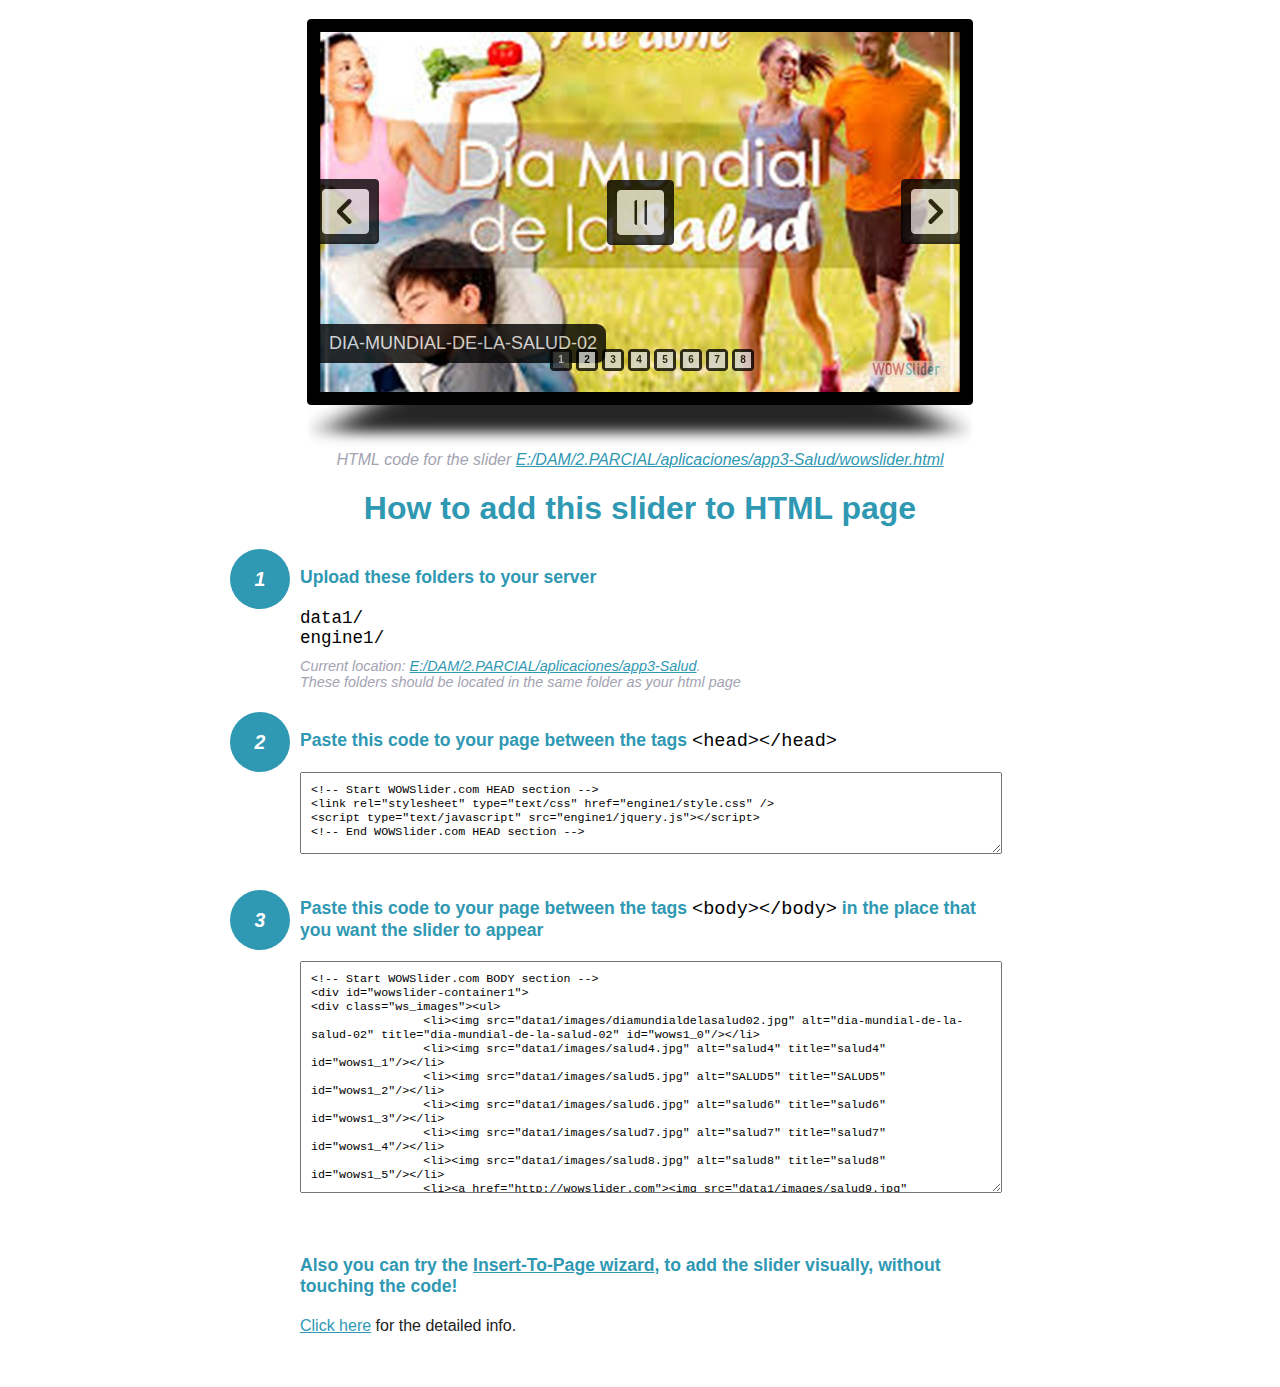
<file: wowslider-howto.html>
<!DOCTYPE html>
<html>
<head>
	<title>WOWSlider</title>
	<meta http-equiv="content-type" content="text/html; charset=utf-8" />
	<meta name="description" content="WOWSlider" />
	
	<!-- Start WOWSlider.com HEAD section --> <!-- add to the <head> of your page -->
	<link rel="stylesheet" type="text/css" href="engine1/style.css" />
	<script type="text/javascript" src="engine1/jquery.js"></script>
	<!-- End WOWSlider.com HEAD section -->


<style>
.instuction {
	font-family: sans-serif, Arial;
	display: block;
	margin: 0 auto;
	max-width: 820px;
	width: 100%;
	padding: 0 70px;
	color: #222;
	-webkit-box-sizing: border-box;
	-moz-box-sizing: border-box;
	box-sizing: border-box;
}
.instuction h1 img {
	max-width: 170px;
	vertical-align: middle;
	margin-bottom: 10px;
}
.instuction h1 {
	color: #2F98B3;
	text-align: center;
}
.instuction h2 {
	position: relative;
	font-size: 1.1em;
	color: #2F98B3;
	margin-bottom: 20px;
	margin-top: 40px;
}
.instuction h2 span.num {
	position: absolute;
	left: -70px;
	top: -18px;
	display: inline-block;
	vertical-align: middle;
	font-style: italic;
	font-size: 1.1em;
	width: 60px;
	height: 60px;
	line-height: 60px;
	text-align: center;
	background: #2F98B3;
	color: #fff;
	border-radius: 50%;
}
.instuction .mono {
	color: #000;
	font-family: monospace;
	font-size: 1.3em;
	font-weight: normal;
}
.instuction li.mono {
	font-size: 1.5em;
}

.instuction ul {
	font-size: 0.9em;
	margin-top: 0;
	padding-left: 0;
	list-style: none;
}
.instuction .note {
	color: #A3A3B2;
	font-style: italic;
	padding-top: 10px;
}
.instuction p.note {
	text-align: center;
	padding-top: 0;
	margin-top: 4px;
}
.instuction textarea {
	font-size: 0.9em;
	min-height: 60px;
	padding: 10px;
	margin: 0;
	overflow: auto;
	max-width: 100%;
	width: 100%;
}
.instuction a,
.instuction a:visited {
	color: #2F98B3;
}
</style>


</head>
<body style="margin:auto">

<br>

<!-- Start WOWSlider.com BODY section --> <!-- add to the <body> of your page -->
<div id="wowslider-container1">
<div class="ws_images"><ul>
		<li><img src="data1/images/diamundialdelasalud02.jpg" alt="dia-mundial-de-la-salud-02" title="dia-mundial-de-la-salud-02" id="wows1_0"/></li>
		<li><img src="data1/images/salud4.jpg" alt="salud4" title="salud4" id="wows1_1"/></li>
		<li><img src="data1/images/salud5.jpg" alt="SALUD5" title="SALUD5" id="wows1_2"/></li>
		<li><img src="data1/images/salud6.jpg" alt="salud6" title="salud6" id="wows1_3"/></li>
		<li><img src="data1/images/salud7.jpg" alt="salud7" title="salud7" id="wows1_4"/></li>
		<li><img src="data1/images/salud8.jpg" alt="salud8" title="salud8" id="wows1_5"/></li>
		<li><a href="http://wowslider.com"><img src="data1/images/salud9.jpg" alt="responsive slider" title="salud9" id="wows1_6"/></a></li>
		<li><img src="data1/images/salud10.png" alt="salud10" title="salud10" id="wows1_7"/></li>
	</ul></div>
	<div class="ws_bullets"><div>
		<a href="#" title="dia-mundial-de-la-salud-02"><span><img src="data1/tooltips/diamundialdelasalud02.jpg" alt="dia-mundial-de-la-salud-02"/>1</span></a>
		<a href="#" title="salud4"><span><img src="data1/tooltips/salud4.jpg" alt="salud4"/>2</span></a>
		<a href="#" title="SALUD5"><span><img src="data1/tooltips/salud5.jpg" alt="SALUD5"/>3</span></a>
		<a href="#" title="salud6"><span><img src="data1/tooltips/salud6.jpg" alt="salud6"/>4</span></a>
		<a href="#" title="salud7"><span><img src="data1/tooltips/salud7.jpg" alt="salud7"/>5</span></a>
		<a href="#" title="salud8"><span><img src="data1/tooltips/salud8.jpg" alt="salud8"/>6</span></a>
		<a href="#" title="salud9"><span><img src="data1/tooltips/salud9.jpg" alt="salud9"/>7</span></a>
		<a href="#" title="salud10"><span><img src="data1/tooltips/salud10.png" alt="salud10"/>8</span></a>
	</div></div><div class="ws_script" style="position:absolute;left:-99%"><a href="http://wowslider.com">responsive slider</a> by WOWSlider.com v8.7</div>
<div class="ws_shadow"></div>
</div>	
<script type="text/javascript" src="engine1/wowslider.js"></script>
<script type="text/javascript" src="engine1/script.js"></script>
<!-- End WOWSlider.com BODY section -->


<div class="instuction">
	<p class="note">HTML code for the slider <a href="file:///E:/DAM/2.PARCIAL/aplicaciones/app3-Salud/wowslider.html">E:/DAM/2.PARCIAL/aplicaciones/app3-Salud/wowslider.html</a></p>

	<h1>
		How to add this slider to HTML page
	</h1>

	<h2><span class="num">1</span> Upload these folders to your server</h2>
	<ul>
		<li class="mono">data1/</li>
		<li class="mono">engine1/</li>
		<li class="note">Current location: <a href="file:///E:/DAM/2.PARCIAL/aplicaciones/app3-Salud">E:/DAM/2.PARCIAL/aplicaciones/app3-Salud</a>. <br>These folders should be located in the same folder as your html page</li>
	</ul>

	<h2><span class="num">2</span> Paste this code to your page between the tags <span class="mono">&lt;head&gt;&lt;/head&gt;</span></h2>
	<textarea onclick="this.select()">&lt;!-- Start WOWSlider.com HEAD section --&gt;
&lt;link rel=&quot;stylesheet&quot; type=&quot;text/css&quot; href=&quot;engine1/style.css&quot; /&gt;
&lt;script type=&quot;text/javascript&quot; src=&quot;engine1/jquery.js&quot;&gt;&lt;/script&gt;
&lt;!-- End WOWSlider.com HEAD section --&gt;</textarea>


	<h2><span class="num" style="top: -8px;">3</span> Paste this code to your page between the tags <span class="mono">&lt;body&gt;&lt;/body&gt;</span> in the place that you want the slider to appear</h2>
	<textarea onclick="this.select()" rows="15">&lt;!-- Start WOWSlider.com BODY section --&gt;
&lt;div id=&quot;wowslider-container1&quot;&gt;
&lt;div class=&quot;ws_images&quot;&gt;&lt;ul&gt;
		&lt;li&gt;&lt;img src=&quot;data1/images/diamundialdelasalud02.jpg&quot; alt=&quot;dia-mundial-de-la-salud-02&quot; title=&quot;dia-mundial-de-la-salud-02&quot; id=&quot;wows1_0&quot;/&gt;&lt;/li&gt;
		&lt;li&gt;&lt;img src=&quot;data1/images/salud4.jpg&quot; alt=&quot;salud4&quot; title=&quot;salud4&quot; id=&quot;wows1_1&quot;/&gt;&lt;/li&gt;
		&lt;li&gt;&lt;img src=&quot;data1/images/salud5.jpg&quot; alt=&quot;SALUD5&quot; title=&quot;SALUD5&quot; id=&quot;wows1_2&quot;/&gt;&lt;/li&gt;
		&lt;li&gt;&lt;img src=&quot;data1/images/salud6.jpg&quot; alt=&quot;salud6&quot; title=&quot;salud6&quot; id=&quot;wows1_3&quot;/&gt;&lt;/li&gt;
		&lt;li&gt;&lt;img src=&quot;data1/images/salud7.jpg&quot; alt=&quot;salud7&quot; title=&quot;salud7&quot; id=&quot;wows1_4&quot;/&gt;&lt;/li&gt;
		&lt;li&gt;&lt;img src=&quot;data1/images/salud8.jpg&quot; alt=&quot;salud8&quot; title=&quot;salud8&quot; id=&quot;wows1_5&quot;/&gt;&lt;/li&gt;
		&lt;li&gt;&lt;a href=&quot;http://wowslider.com&quot;&gt;&lt;img src=&quot;data1/images/salud9.jpg&quot; alt=&quot;responsive slider&quot; title=&quot;salud9&quot; id=&quot;wows1_6&quot;/&gt;&lt;/a&gt;&lt;/li&gt;
		&lt;li&gt;&lt;img src=&quot;data1/images/salud10.png&quot; alt=&quot;salud10&quot; title=&quot;salud10&quot; id=&quot;wows1_7&quot;/&gt;&lt;/li&gt;
	&lt;/ul&gt;&lt;/div&gt;
	&lt;div class=&quot;ws_bullets&quot;&gt;&lt;div&gt;
		&lt;a href=&quot;#&quot; title=&quot;dia-mundial-de-la-salud-02&quot;&gt;&lt;span&gt;&lt;img src=&quot;data1/tooltips/diamundialdelasalud02.jpg&quot; alt=&quot;dia-mundial-de-la-salud-02&quot;/&gt;1&lt;/span&gt;&lt;/a&gt;
		&lt;a href=&quot;#&quot; title=&quot;salud4&quot;&gt;&lt;span&gt;&lt;img src=&quot;data1/tooltips/salud4.jpg&quot; alt=&quot;salud4&quot;/&gt;2&lt;/span&gt;&lt;/a&gt;
		&lt;a href=&quot;#&quot; title=&quot;SALUD5&quot;&gt;&lt;span&gt;&lt;img src=&quot;data1/tooltips/salud5.jpg&quot; alt=&quot;SALUD5&quot;/&gt;3&lt;/span&gt;&lt;/a&gt;
		&lt;a href=&quot;#&quot; title=&quot;salud6&quot;&gt;&lt;span&gt;&lt;img src=&quot;data1/tooltips/salud6.jpg&quot; alt=&quot;salud6&quot;/&gt;4&lt;/span&gt;&lt;/a&gt;
		&lt;a href=&quot;#&quot; title=&quot;salud7&quot;&gt;&lt;span&gt;&lt;img src=&quot;data1/tooltips/salud7.jpg&quot; alt=&quot;salud7&quot;/&gt;5&lt;/span&gt;&lt;/a&gt;
		&lt;a href=&quot;#&quot; title=&quot;salud8&quot;&gt;&lt;span&gt;&lt;img src=&quot;data1/tooltips/salud8.jpg&quot; alt=&quot;salud8&quot;/&gt;6&lt;/span&gt;&lt;/a&gt;
		&lt;a href=&quot;#&quot; title=&quot;salud9&quot;&gt;&lt;span&gt;&lt;img src=&quot;data1/tooltips/salud9.jpg&quot; alt=&quot;salud9&quot;/&gt;7&lt;/span&gt;&lt;/a&gt;
		&lt;a href=&quot;#&quot; title=&quot;salud10&quot;&gt;&lt;span&gt;&lt;img src=&quot;data1/tooltips/salud10.png&quot; alt=&quot;salud10&quot;/&gt;8&lt;/span&gt;&lt;/a&gt;
	&lt;/div&gt;&lt;/div&gt;&lt;div class=&quot;ws_script&quot; style=&quot;position:absolute;left:-99%&quot;&gt;&lt;a href=&quot;http://wowslider.com&quot;&gt;responsive slider&lt;/a&gt; by WOWSlider.com v8.7&lt;/div&gt;
&lt;div class=&quot;ws_shadow&quot;&gt;&lt;/div&gt;
&lt;/div&gt;	
&lt;script type=&quot;text/javascript&quot; src=&quot;engine1/wowslider.js&quot;&gt;&lt;/script&gt;
&lt;script type=&quot;text/javascript&quot; src=&quot;engine1/script.js&quot;&gt;&lt;/script&gt;
&lt;!-- End WOWSlider.com BODY section --&gt;</textarea>

<br><br>
<h2>Also you can try the <a href="http://wowslider.com/help/add-wowslider-to-page-2.html" target="_blank">Insert-To-Page wizard</a>, to add the slider visually, without touching the code!</h2>
<p>
	<a href="http://wowslider.com/help/add-wowslider-to-page-2.html" target="_blank">Click here</a> for the detailed info.
</p>
</div>

<br><br>
</body>
</html>
</file>
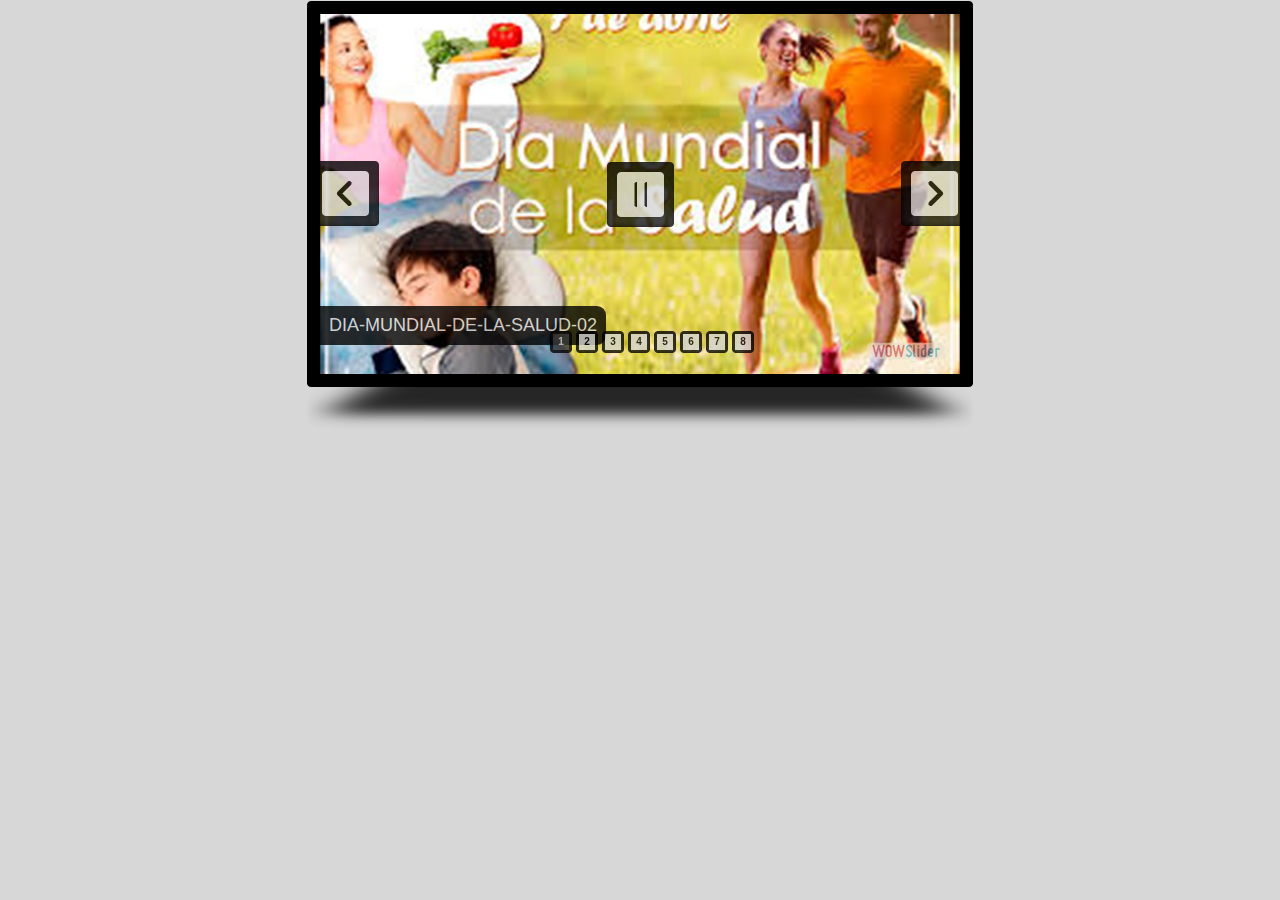
<file: wowslider.html>
<!DOCTYPE html>
<html>
<head>
	<title>Responsive slider</title>
	<meta http-equiv="content-type" content="text/html; charset=utf-8" />
	<meta name="description" content="Made with WOW Slider - Create beautiful, responsive image sliders in a few clicks. Awesome skins and animations. Responsive slider" />
	
	<!-- Start WOWSlider.com HEAD section --> <!-- add to the <head> of your page -->
	<link rel="stylesheet" type="text/css" href="engine1/style.css" />
	<script type="text/javascript" src="engine1/jquery.js"></script>
	<!-- End WOWSlider.com HEAD section -->

</head>
<body style="background-color:#d7d7d7;margin:auto">
	
	<!-- Start WOWSlider.com BODY section --> <!-- add to the <body> of your page -->
	<div id="wowslider-container1">
	<div class="ws_images"><ul>
		<li><img src="data1/images/diamundialdelasalud02.jpg" alt="dia-mundial-de-la-salud-02" title="dia-mundial-de-la-salud-02" id="wows1_0"/></li>
		<li><img src="data1/images/salud4.jpg" alt="salud4" title="salud4" id="wows1_1"/></li>
		<li><img src="data1/images/salud5.jpg" alt="SALUD5" title="SALUD5" id="wows1_2"/></li>
		<li><img src="data1/images/salud6.jpg" alt="salud6" title="salud6" id="wows1_3"/></li>
		<li><img src="data1/images/salud7.jpg" alt="salud7" title="salud7" id="wows1_4"/></li>
		<li><img src="data1/images/salud8.jpg" alt="salud8" title="salud8" id="wows1_5"/></li>
		<li><a href="http://wowslider.com"><img src="data1/images/salud9.jpg" alt="responsive slider" title="salud9" id="wows1_6"/></a></li>
		<li><img src="data1/images/salud10.png" alt="salud10" title="salud10" id="wows1_7"/></li>
	</ul></div>
	<div class="ws_bullets"><div>
		<a href="#" title="dia-mundial-de-la-salud-02"><span><img src="data1/tooltips/diamundialdelasalud02.jpg" alt="dia-mundial-de-la-salud-02"/>1</span></a>
		<a href="#" title="salud4"><span><img src="data1/tooltips/salud4.jpg" alt="salud4"/>2</span></a>
		<a href="#" title="SALUD5"><span><img src="data1/tooltips/salud5.jpg" alt="SALUD5"/>3</span></a>
		<a href="#" title="salud6"><span><img src="data1/tooltips/salud6.jpg" alt="salud6"/>4</span></a>
		<a href="#" title="salud7"><span><img src="data1/tooltips/salud7.jpg" alt="salud7"/>5</span></a>
		<a href="#" title="salud8"><span><img src="data1/tooltips/salud8.jpg" alt="salud8"/>6</span></a>
		<a href="#" title="salud9"><span><img src="data1/tooltips/salud9.jpg" alt="salud9"/>7</span></a>
		<a href="#" title="salud10"><span><img src="data1/tooltips/salud10.png" alt="salud10"/>8</span></a>
	</div></div><div class="ws_script" style="position:absolute;left:-99%"><a href="http://wowslider.com">responsive slider</a> by WOWSlider.com v8.7</div>
	<div class="ws_shadow"></div>
	</div>	
	<script type="text/javascript" src="engine1/wowslider.js"></script>
	<script type="text/javascript" src="engine1/script.js"></script>
	<!-- End WOWSlider.com BODY section -->

</body>
</html>
</file>
<file: engine1/style.css>
/*
 *	generated by WOW Slider 8.7
 *	template Digit
 */

#wowslider-container1 { 
	display: table;
	zoom: 1; 
	position: relative;
	width: 100%;
	max-width: 640px;
	max-height:360px;
	margin:14px auto 59px;
	z-index:90;
	text-align:left; /* reset align=center */
	font-size: 10px;
	text-shadow: none; /* fix some user styles */

	/* reset box-sizing (to boostrap friendly) */
	-webkit-box-sizing: content-box;
	-moz-box-sizing: content-box;
	box-sizing: content-box; 
}
* html #wowslider-container1{ width:640px }
#wowslider-container1 .ws_images ul{
	position:relative;
	width: 10000%; 
	height:100%;
	left:0;
	list-style:none;
	margin:0;
	padding:0;
	border-spacing:0;
	overflow: visible;
	/*table-layout:fixed;*/
}
#wowslider-container1 .ws_images ul li{
	position: relative;
	width:1%;
	height:100%;
	line-height:0; /*opera*/
	overflow: hidden;
	float:left;
	/*font-size:0;*/
	padding:0 0 0 0 !important;
	margin:0 0 0 0 !important;
}

#wowslider-container1 .ws_images{
	position: relative;
	left:0;
	top:0;
	height:100%;
	max-height:360px;
	max-width: 640px;
	vertical-align: top;
	border:none;
	overflow: hidden;
}
#wowslider-container1 .ws_images ul a{
	width:100%;
	height:100%;
	max-height:360px;
	display:block;
	color:transparent;
}
#wowslider-container1 img{
	max-width: none !important;
}
#wowslider-container1 .ws_images .ws_list img,
#wowslider-container1 .ws_images > div > img{
	width:100%;
	border:none 0;
	max-width: none;
	padding:0;
	margin:0;
}
#wowslider-container1 .ws_images > div > img {
	max-height:360px;
}

#wowslider-container1 .ws_images iframe {
	position: absolute;
	z-index: -1;
}

#wowslider-container1 .ws-title > div {
	display: inline-block !important;
}

#wowslider-container1 a{ 
	text-decoration: none; 
	outline: none; 
	border: none; 
}

#wowslider-container1  .ws_bullets { 
	float: left;
	position:absolute;
	z-index:70;
}
#wowslider-container1  .ws_bullets div{
	position:relative;
	float:left;
	font-size: 0px;
}
/* compatibility with Joomla styles */
#wowslider-container1  .ws_bullets a {
	line-height: 0;
}

#wowslider-container1  .ws_script{
	display:none;
}
#wowslider-container1 sound, 
#wowslider-container1 object{
	position:absolute;
}

/* prevent some of users reset styles */
#wowslider-container1 .ws_effect {
	position: static;
	width: 100%;
	height: 100%;
}

#wowslider-container1 .ws_photoItem {
	border: 2em solid #fff;
	margin-left: -2em;
	margin-top: -2em;
}
#wowslider-container1 .ws_cube_side {
	background: #A6A5A9;
}


#wowslider-container1.ws_gestures {
	cursor: -webkit-grab;
	cursor: -moz-grab;
	cursor: url("[data-uri]"), move;
}
#wowslider-container1.ws_gestures.ws_grabbing {
	cursor: -webkit-grabbing;
	cursor: -moz-grabbing;
	cursor: url("[data-uri]"), move;
}

/* hide controls when video start play */
#wowslider-container1.ws_video_playing .ws_bullets,
#wowslider-container1.ws_video_playing .ws_fullscreen,
#wowslider-container1.ws_video_playing .ws_next,
#wowslider-container1.ws_video_playing .ws_prev {
	display: none;
}


/* youtube/vimeo buttons */
#wowslider-container1 .ws_video_btn {
	position: absolute;
	display: none;
	cursor: pointer;
	top: 0;
	left: 0;
	width: 100%;
	height: 100%;
	z-index: 55;
}
#wowslider-container1 .ws_video_btn.ws_youtube,
#wowslider-container1 .ws_video_btn.ws_vimeo {
	display: block;
}
#wowslider-container1 .ws_video_btn div {
	position: absolute;
	background-image: url(./playvideo.png);
	background-size: 200%;
	top: 50%;
	left: 50%;
	width: 7em;
	height: 5em;
	margin-left: -3.5em;
	margin-top: -2.5em;
}
#wowslider-container1 .ws_video_btn.ws_youtube div {
	background-position: 0 0;
}
#wowslider-container1 .ws_video_btn.ws_youtube:hover div {
	background-position: 100% 0;
}
#wowslider-container1 .ws_video_btn.ws_vimeo div {
	background-position: 0 100%;
}
#wowslider-container1 .ws_video_btn.ws_vimeo:hover div {
	background-position: 100% 100%;
}

#wowslider-container1 .ws_playpause.ws_hide {
	display: none !important;
}

#wowslider-container1  .ws_bullets { 
	padding: 10px; 
}
#wowslider-container1 .ws_bullets a { 
	font:bold 10px/22px Tahoma,sans-serif; 
	color:#000;
	text-align:center;
	margin-left:4px;
	width:22px;
	height:22px;
	background: url(./bullet.png) left top;
	float: left; 
	position:relative;
	opacity:0.8;
	filter:progid:DXImageTransform.Microsoft.Alpha(opacity=80);	
}
#wowslider-container1 .ws_bullets a.ws_selbull, #wowslider-container1 .ws_bullets a:hover{
	background-position: right top;
	color:#D4D4D4;
}
#wowslider-container1 a.ws_next, #wowslider-container1 a.ws_prev {
	position:absolute;
	top:50%;
	margin-top:-3.3em;
	z-index:60;
	height: 6.6em;
	width: 5.9em;
	background-image: url(./arrows.png);
	background-size: 200%;
}
#wowslider-container1 a.ws_next{
	background-position: 100% 0;
	right:0;
}
#wowslider-container1 a.ws_prev {
	left:0;
	background-position: 0 0; 
}
#wowslider-container1 a.ws_next:hover{
	background-position: 100% 100%;
}
#wowslider-container1 a.ws_prev:hover {
	background-position: 0 100%; 
}

/*playpause*/
#wowslider-container1 .ws_playpause {
    width: 6.7em;
    height: 6.5em;
    position: absolute;
    top: 50%;
    left: 50%;
    margin-left: -3.3em;
    margin-top: -3.2em;
    z-index: 59;
	background-size: 100%;
}

#wowslider-container1 .ws_pause {
    background-image: url(./pause.png);
}

#wowslider-container1 .ws_play {
    background-image: url(./play.png);
}

#wowslider-container1 .ws_pause:hover, #wowslider-container1 .ws_play:hover {
    background-position: 100% 100% !important;
}/* bottom center */
#wowslider-container1  .ws_bullets {
    bottom: 11px;
	left:50%;
}
#wowslider-container1  .ws_bullets div{
	left:-50%;
}
#wowslider-container1 .ws-title{
	position: absolute;
    font: 1.8em Arial, Helvetica, sans-serif;
	bottom:8%;
	left: 0;
	margin-right:0.5em;
	z-index: 50;
	color: #d4d4d4;
	text-transform:uppercase;
}
#wowslider-container1 .ws-title div,#wowslider-container1 .ws-title span{
	display:inline-block;
	padding:0.5em;
	background:#000;
	-moz-border-radius:0 0.5em 0.5em 0;
	-webkit-border-radius:0 0.5em 0.5em 0;
	border-radius:0 0.5em 0.5em 0;
	opacity:0.8;
	filter:progid:DXImageTransform.Microsoft.Alpha(opacity=80);	
}
#wowslider-container1 .ws-title div{
	display:block;
	margin-top:0.4em;
	font-size: 0.72em;
	text-transform:none;
}#wowslider-container1 .ws_images > ul{
	animation: wsBasic 32s infinite;
	-moz-animation: wsBasic 32s infinite;
	-webkit-animation: wsBasic 32s infinite;
}
@keyframes wsBasic{0%{left:-0%} 6.25%{left:-0%} 12.5%{left:-100%} 18.75%{left:-100%} 25%{left:-200%} 31.25%{left:-200%} 37.5%{left:-300%} 43.75%{left:-300%} 50%{left:-400%} 56.25%{left:-400%} 62.5%{left:-500%} 68.75%{left:-500%} 75%{left:-600%} 81.25%{left:-600%} 87.5%{left:-700%} 93.75%{left:-700%} }
@-moz-keyframes wsBasic{0%{left:-0%} 6.25%{left:-0%} 12.5%{left:-100%} 18.75%{left:-100%} 25%{left:-200%} 31.25%{left:-200%} 37.5%{left:-300%} 43.75%{left:-300%} 50%{left:-400%} 56.25%{left:-400%} 62.5%{left:-500%} 68.75%{left:-500%} 75%{left:-600%} 81.25%{left:-600%} 87.5%{left:-700%} 93.75%{left:-700%} }
@-webkit-keyframes wsBasic{0%{left:-0%} 6.25%{left:-0%} 12.5%{left:-100%} 18.75%{left:-100%} 25%{left:-200%} 31.25%{left:-200%} 37.5%{left:-300%} 43.75%{left:-300%} 50%{left:-400%} 56.25%{left:-400%} 62.5%{left:-500%} 68.75%{left:-500%} 75%{left:-600%} 81.25%{left:-600%} 87.5%{left:-700%} 93.75%{left:-700%} }

#wowslider-container1  .ws_shadow{
	background-image: url(./bg.png);
	background-repeat: no-repeat;
	background-size:100%;
	position:absolute;
	z-index: -1;
	left:-2.19%;
	top:-3.89%;
	width:104.37%;
	height:120.27%;
}
* html #wowslider-container1 .ws_shadow{/*ie6*/
	background:none;
	filter:progid:DXImageTransform.Microsoft.AlphaImageLoader( src='engine1/bg.png', sizingMethod='scale');
}
*+html #wowslider-container1 .ws_shadow{/*ie7*/
	background:none;
	filter:progid:DXImageTransform.Microsoft.AlphaImageLoader( src='engine1/bg.png', sizingMethod='scale');
}
#wowslider-container1 .ws_bullets  a img{
	text-indent:0;
	display:block;
	bottom:25px;
	left:-43px;
	visibility:hidden;
	position:absolute;
    -moz-box-shadow: 0 0 5px #999999;
    box-shadow: 0 0 5px #999999;
    border: 5px solid #0e0e0e;
	max-width:none;
}
#wowslider-container1 .ws_bullets a:hover img{
	visibility:visible;
}

#wowslider-container1 .ws_bulframe div div{
	height:48px;
	overflow:visible;
	position:relative;
}
#wowslider-container1 .ws_bulframe div {
	left:0;
	overflow:hidden;
	position:relative;
	width:85px;
	background-color:#0e0e0e;
}
#wowslider-container1  .ws_bullets .ws_bulframe{
	display:none;
	bottom:25px;
	overflow:visible;
	position:absolute;
	cursor:pointer;
    -moz-box-shadow: 0 0 5px #999999;
    box-shadow: 0 0 5px #999999;
	border-radius:3px;
	-moz-border-radius:3px;
	-webkit-border-radius:3px;
    border: 5px solid #0e0e0e;
}
#wowslider-container1 .ws_bulframe span{
	display:block;
	position:absolute;
	bottom:-11px;
	margin-left:-1px;
	left:43px;
	background:url(./triangle.png);
	width:15px;
	height:6px;
}#wowslider-container1 .ws_bulframe div div{
	height: auto;
}

@media all and (max-width:760px) {
	#wowslider-container1 .ws_fullscreen {
		display: block;
	}
}
@media all and (max-width:400px){
	#wowslider-container1 .ws_controls,
	#wowslider-container1 .ws_bullets,
	#wowslider-container1 .ws_thumbs{
		display: none
	}
}
</file>
